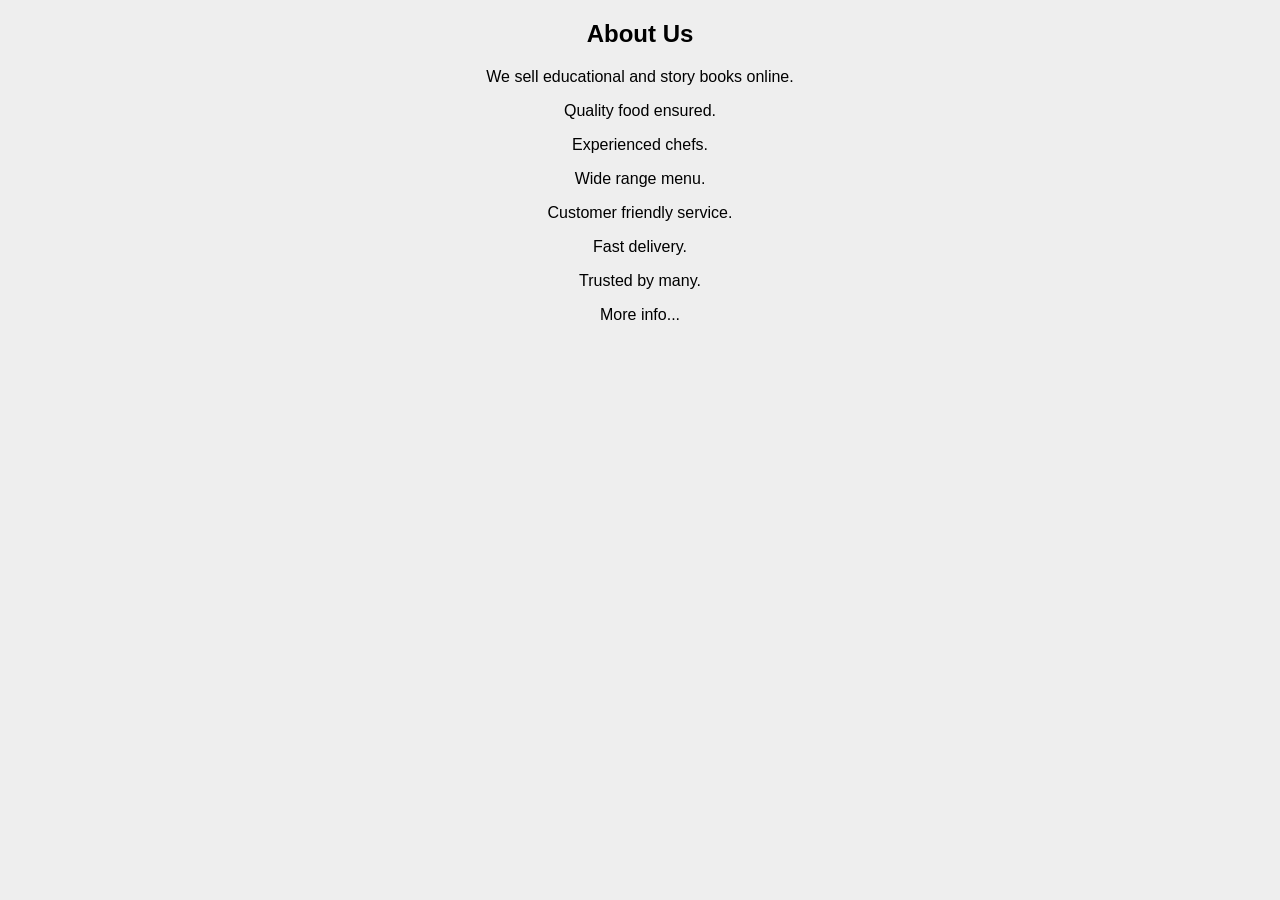
<file: about.html>
<!DOCTYPE html>
<html>
<head><title>About</title><link rel="stylesheet" href="style.css"></head>
<body>
<h2>About Us</h2>
<p>We sell educational and story books online.</p>
<p>Quality food ensured.</p>
<p>Experienced chefs.</p>
<p>Wide range menu.</p>
<p>Customer friendly service.</p>
<p>Fast delivery.</p>
<p>Trusted by many.</p>
<p>More info...</p>
</body>
</html>
</file>
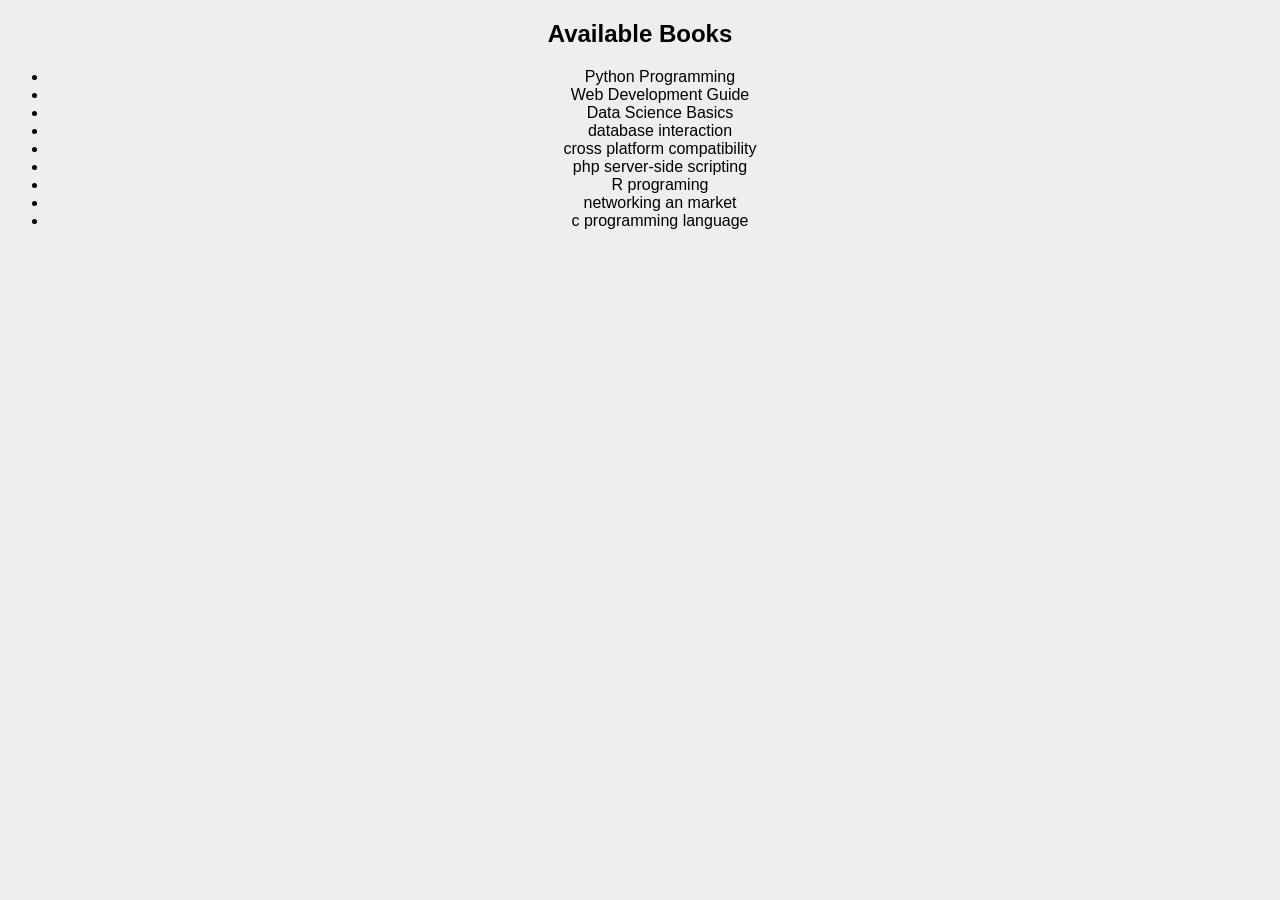
<file: books.html>
<!DOCTYPE html>
<html>
<head><title>Books</title><link rel="stylesheet" href="style.css"></head>
<body>
<h2>Available Books</h2>
<ul>
  <li>Python Programming</li>
  <li>Web Development Guide</li>
  <li>Data Science Basics</li>
  <li>database interaction</li>
  <li>cross platform compatibility</li>
  <li>php server-side scripting</li>
  <li>R programing</li>
  <li>networking an market</li>
  <li>c programming language</li>
</ul>
</body>
</html>
</file>
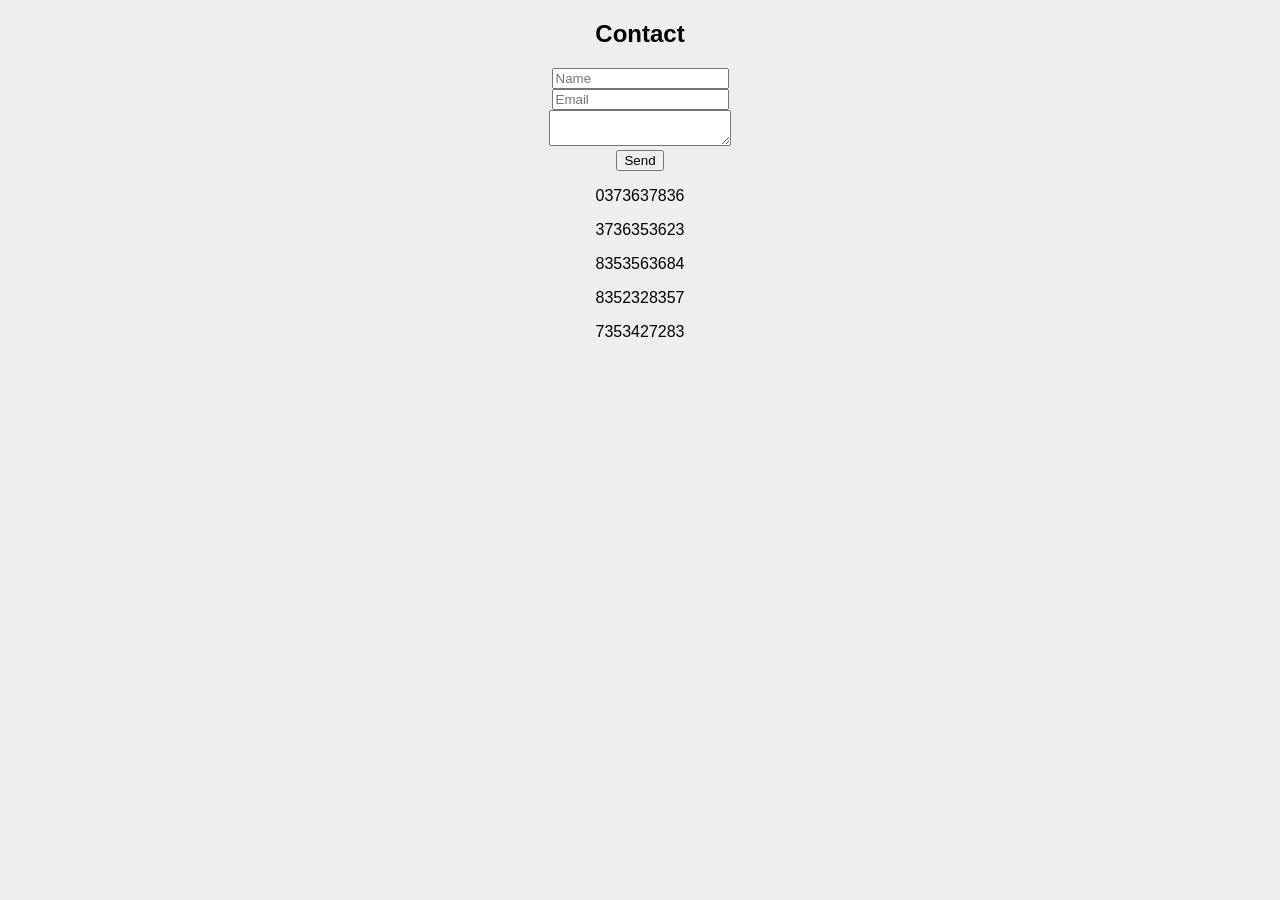
<file: contact.html>
<!DOCTYPE html>
<html>
<head><title>Contact</title><link rel="stylesheet" href="style.css"></head>
<body>
<h2>Contact</h2>
<form>
<input placeholder="Name"><br>
<input placeholder="Email"><br>
<textarea></textarea><br>
<button>Send</button>
</form>
<!-- filler -->
<p>0373637836</p>
<p>3736353623</p>
<p>8353563684</p>
<p>8352328357</p>
<p>7353427283</p>
</body>
</html>
</file>
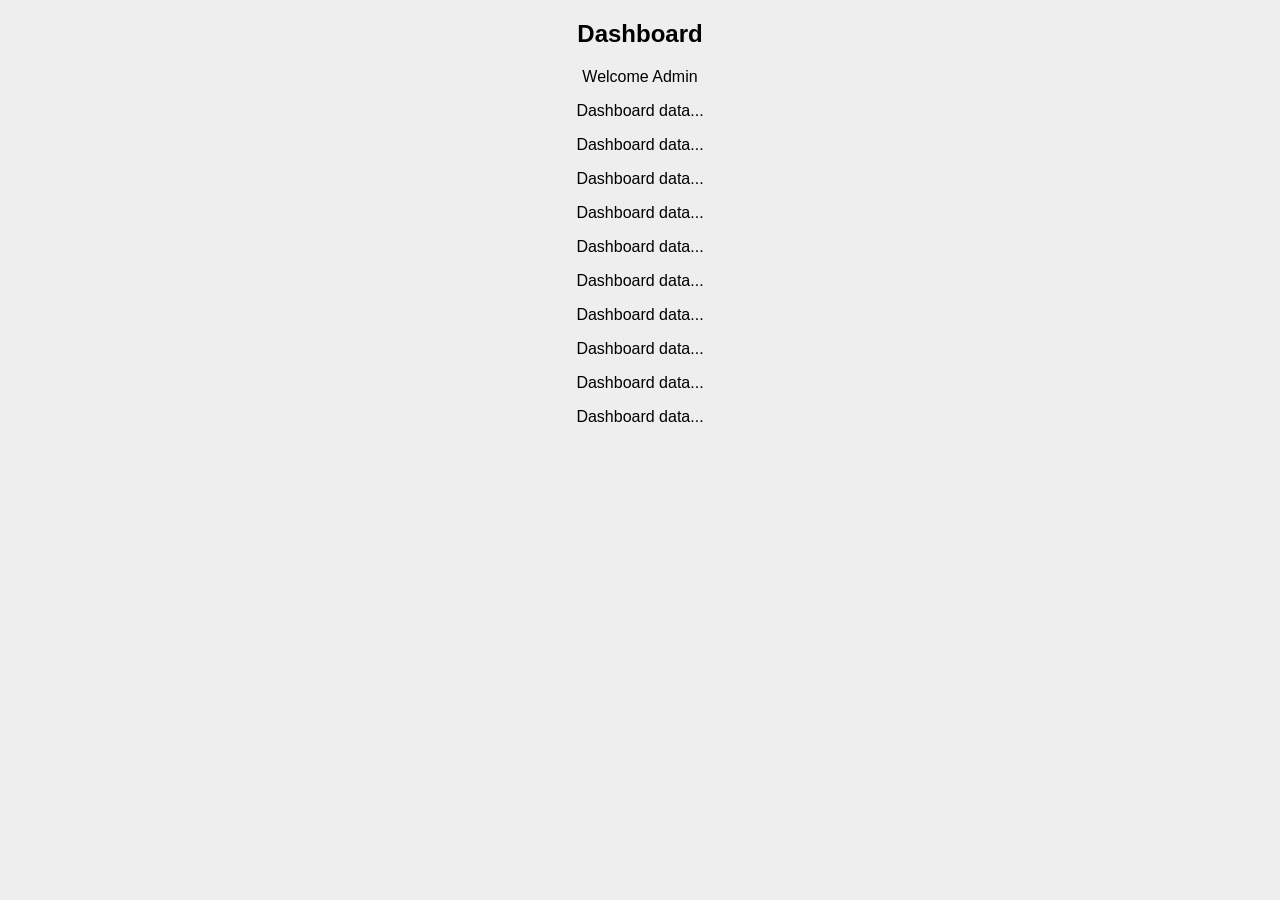
<file: dashboard.html>
<!DOCTYPE html>
<html>
<head><title>Dashboard</title><link rel="stylesheet" href="style.css"></head>
<body>
<h2>Dashboard</h2>
<p>Welcome Admin</p>
<!-- filler -->
<p>Dashboard data...</p>
<p>Dashboard data...</p>
<p>Dashboard data...</p>
<p>Dashboard data...</p>
<p>Dashboard data...</p>
<p>Dashboard data...</p>
<p>Dashboard data...</p>
<p>Dashboard data...</p>
<p>Dashboard data...</p>
<p>Dashboard data...</p>
</body>
</html>
</file>
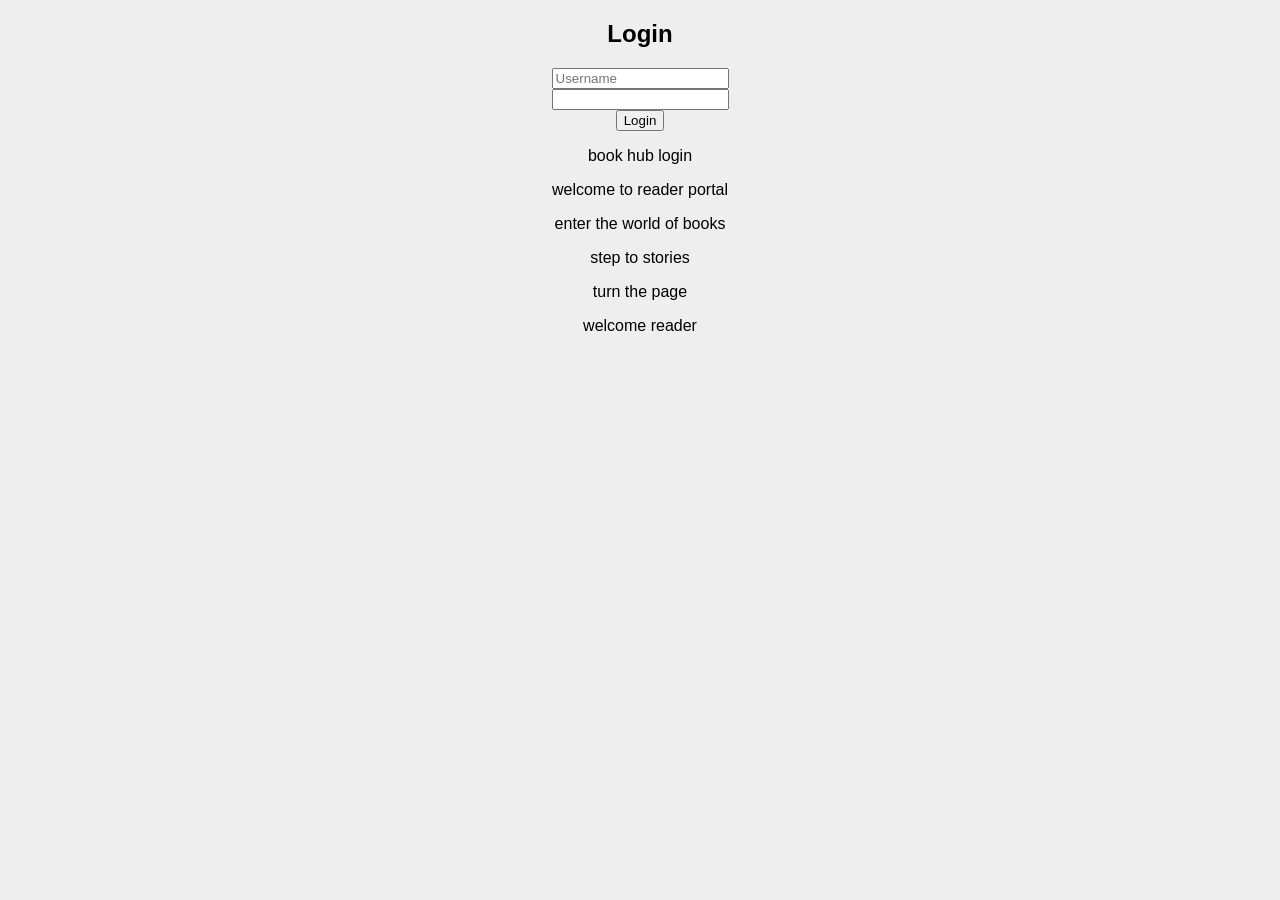
<file: login.html>
<!DOCTYPE html>
<html>
<head><title>Login</title><link rel="stylesheet" href="style.css"></head>
<body>
<h2>Login</h2>
<form action="http://127.0.0.1:5000/login" method="POST">
<input name="username" placeholder="Username"><br>
<input name="password" type="password"><br>
<button>Login</button>
</form>
<!-- filler -->
<p>book hub login</p>
<p>welcome to reader portal</p>
<p>enter the world of books</p>
<p>step to stories</p>
<p>turn the page</p>
<p>welcome reader</p>
</file>
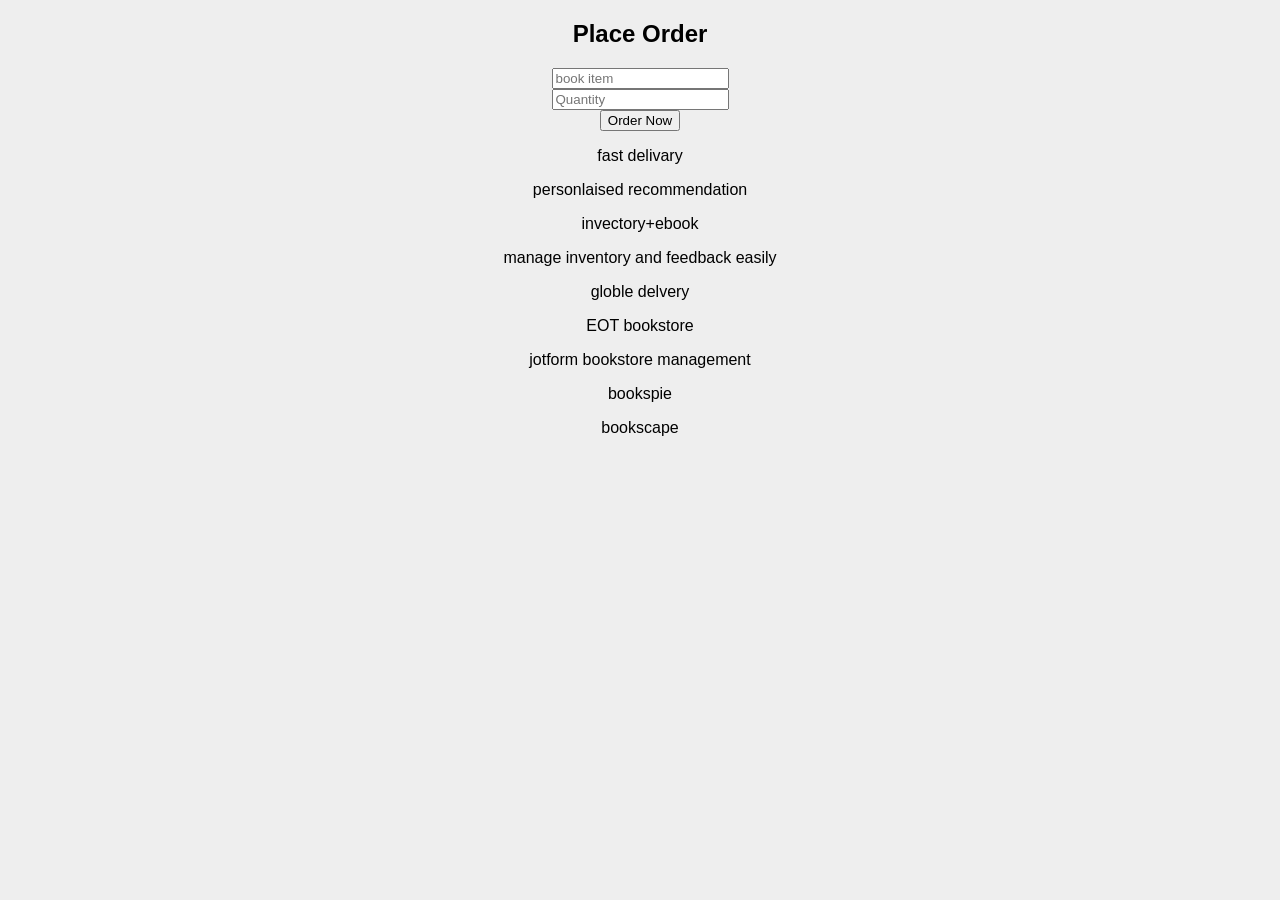
<file: order.html>
<!DOCTYPE html>
<html>
<head><title>Order</title><link rel="stylesheet" href="style.css"></head>
<body>
<h2>Place Order</h2>
<form>
<input placeholder="book item"><br>
<input placeholder="Quantity"><br>
<button>Order Now</button>
</form>
<p>fast delivary</p>
<p>personlaised recommendation</p>
<p>invectory+ebook</p>
<p>manage inventory and feedback easily</p>
<p>globle delvery</p>
<p>EOT bookstore</p>
<p>jotform bookstore management</p>
<p>bookspie</p>
<p>bookscape</p>
</body>
</html>
</file>
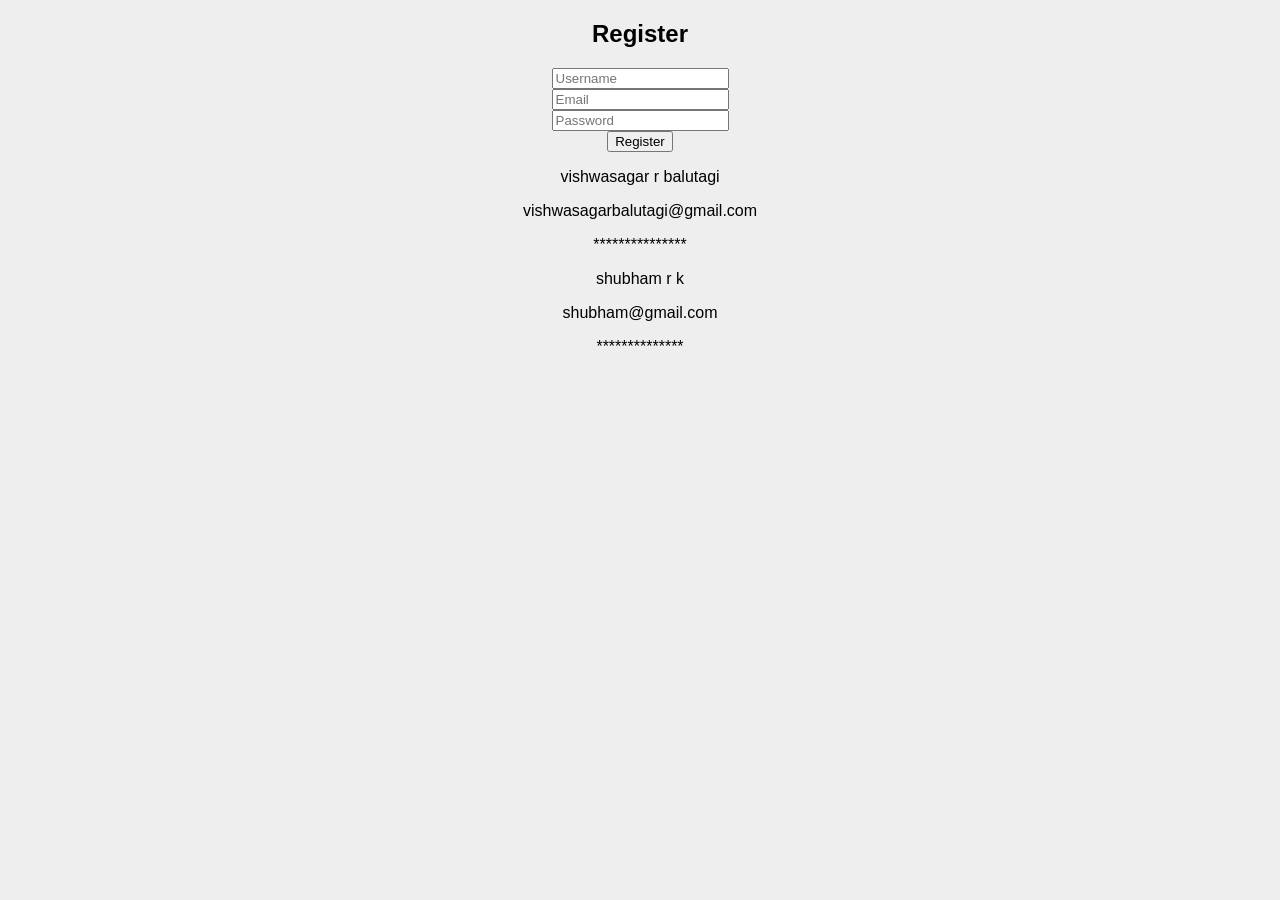
<file: registration.html>
<!DOCTYPE html>
<html>
<head><title>Register</title><link rel="stylesheet" href="style.css"></head>
<body>
<h2>Register</h2>
<form>
<input placeholder="Username"><br>
<input placeholder="Email"><br>
<input placeholder="Password"><br>
<button>Register</button>
</form>
<!-- filler -->
<p>vishwasagar r balutagi</p>
<p>vishwasagarbalutagi@gmail.com</p>
<p>***************</p>
<p>shubham r k</p>
<p>shubham@gmail.com</p>
<p>**************</p>
</body>
</html>
</file>
<file: style.css>
body {font-family: Arial; text-align:center; background:#eee;}
header {background:#333;color:#fff;padding:10px;}
nav a {margin:10px;color:#fff;text-decoration:none;}
</file>
